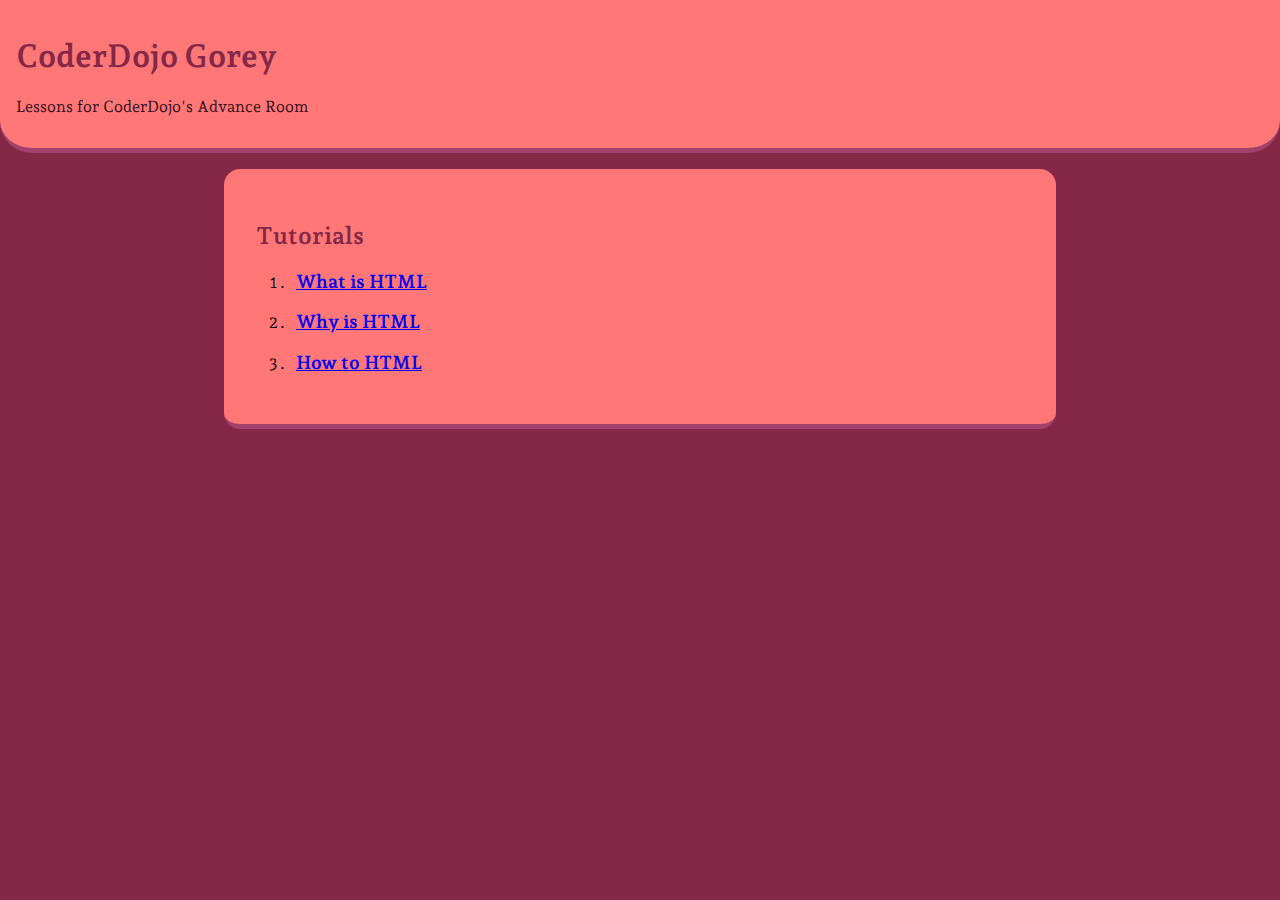
<file: index.html>
<!DOCTYPE html>
<html lang="en">

<head>
    <link rel="preconnect" href="https://fonts.googleapis.com">
    <link rel="preconnect" href="https://fonts.gstatic.com" crossorigin>
    <link href="https://fonts.googleapis.com/css2?family=Andada+Pro&display=swap" rel="stylesheet">
    <meta charset="UTF-8">
    <meta http-equiv="X-UA-Compatible" content="IE=edge">
    <meta name="viewport" content="width=device-width, initial-scale=1.0">
    <link rel="stylesheet" href="style.css">
    <title>Home</title>
</head>

<body>
    <div class="container">
        <div class="header">
            <div class="header-text">           
                <h1>CoderDojo Gorey</h1>
                <p>Lessons for CoderDojo's Advance Room</p>
            </div>

        </div>

        <div class="section">
            <h2>Tutorials</h2>

            <ol>
                <li>
                    <h3><a href="lessons/lesson_1.html">What is HTML</a></h3>

                </li>
                <li> 
                    <h3><a href="lessons/lesson_2.html">Why is HTML</a></h3>
                </li>
                <li>
                    <h3><a href="lessons/lesson_3.html">How to HTML</a></h3>
                </li>
            </ol>
        </div>
    </div>
</body>

</html>
</file>
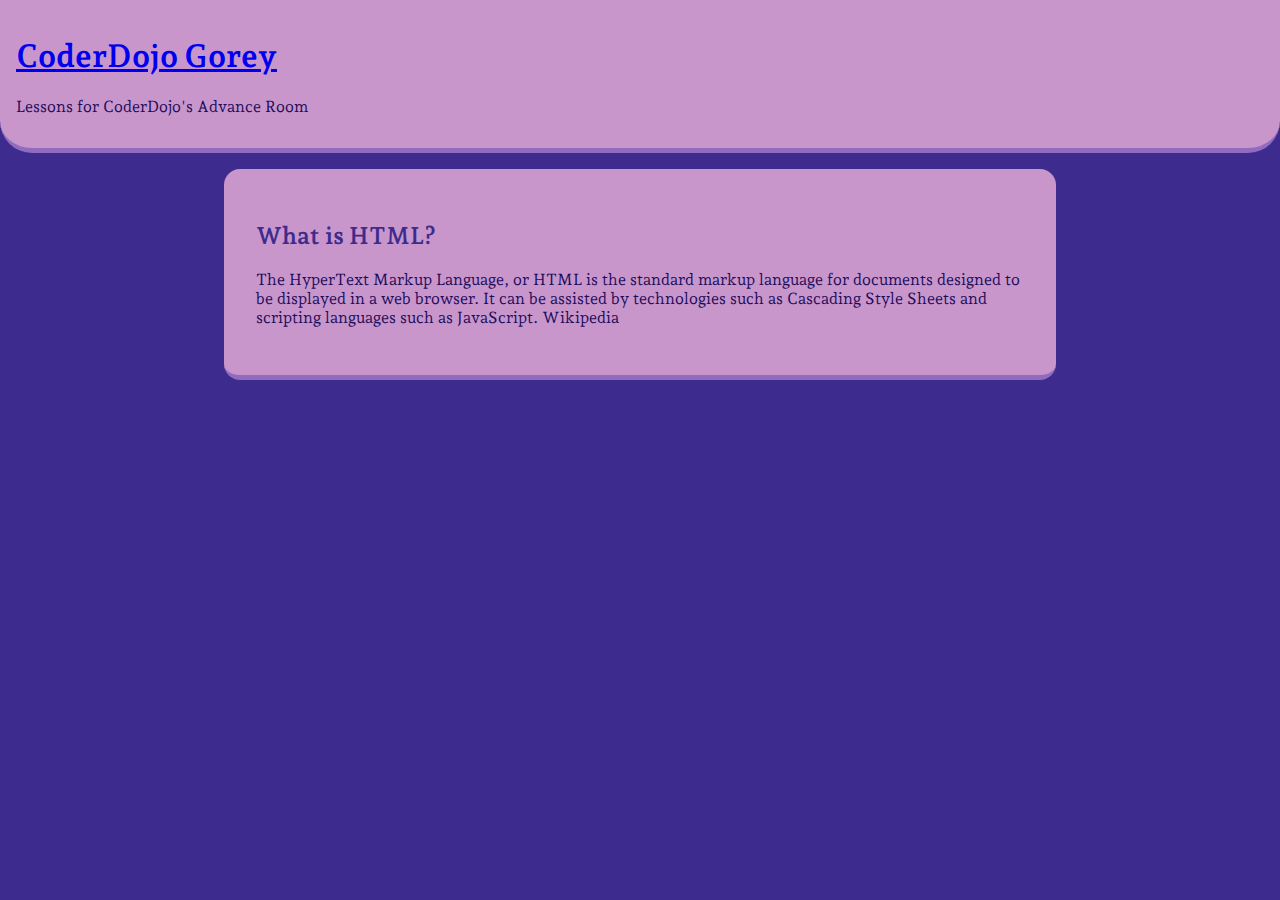
<file: lessons/lesson_1.html>
<!DOCTYPE html>
<html lang="en">

<head>
    <link rel="preconnect" href="https://fonts.googleapis.com">
    <link rel="preconnect" href="https://fonts.gstatic.com" crossorigin>
    <link href="https://fonts.googleapis.com/css2?family=Andada+Pro&display=swap" rel="stylesheet">
    <meta charset="UTF-8">
    <meta http-equiv="X-UA-Compatible" content="IE=edge">
    <meta name="viewport" content="width=device-width, initial-scale=1.0">
    <link rel="stylesheet" href="../style.css">

    <style>
        :root {
            --section-bg-color: #C996CC;
            --border-color: #916BBF;
            --header-color: #3D2C8D;
            --paragraph-color: #1C0C5B;
        }
    </style>
    <title>What is HTML</title>
</head>


<body>
    <div class="container">
        <div class="header">
            <div class="header-text">
                <h1><a href="../index.html">CoderDojo Gorey</a></h1>
                <p>Lessons for CoderDojo's Advance Room</p>
            </div>
        </div>

        <div class="section">
            <h2>What is HTML?</h2>

            <p>The HyperText Markup Language, or HTML is the standard markup language for documents designed to be displayed in a web browser. It can be assisted by technologies such as Cascading Style Sheets and scripting languages such as JavaScript. Wikipedia</p>
        </div>
    </div>
</body>

</html>
</file>
<file: style.css>
:root {
    --section-bg-color: #ff7777;
    --border-color: #A2416B;
    --header-color: #852747;
    --paragraph-color: hsl(340, 55%, 13%);
}

body {
    background-color: var(--header-color);
    padding: 0;
    margin: 0;
    font-family: 'Andada Pro', serif;
}

h1, h2, h3 {
    color: var(--header-color);
    font-weight: bold;
}

p {
    color: var(--paragraph-color); 
}

.container {
    display: grid;
    place-items: center;
}

.section {
    background-color: var(--section-bg-color);
    padding: 2em;
    margin: 1em;
    border-radius: 1rem 1rem 1rem 1rem;
    border-bottom: 5px solid var(--border-color);
    width: 80vw;
}

.header {
    background-color: var(--section-bg-color);
    width: 100vw;
    
    border-radius: 0 0 2rem 2rem;
    border-bottom: 5px solid var(--border-color);
}

.header-text{
    padding: 1em;
}

@media only screen and (min-width: 960px) {
    .section {
        width: 60vw;
    }
  }
</file>
